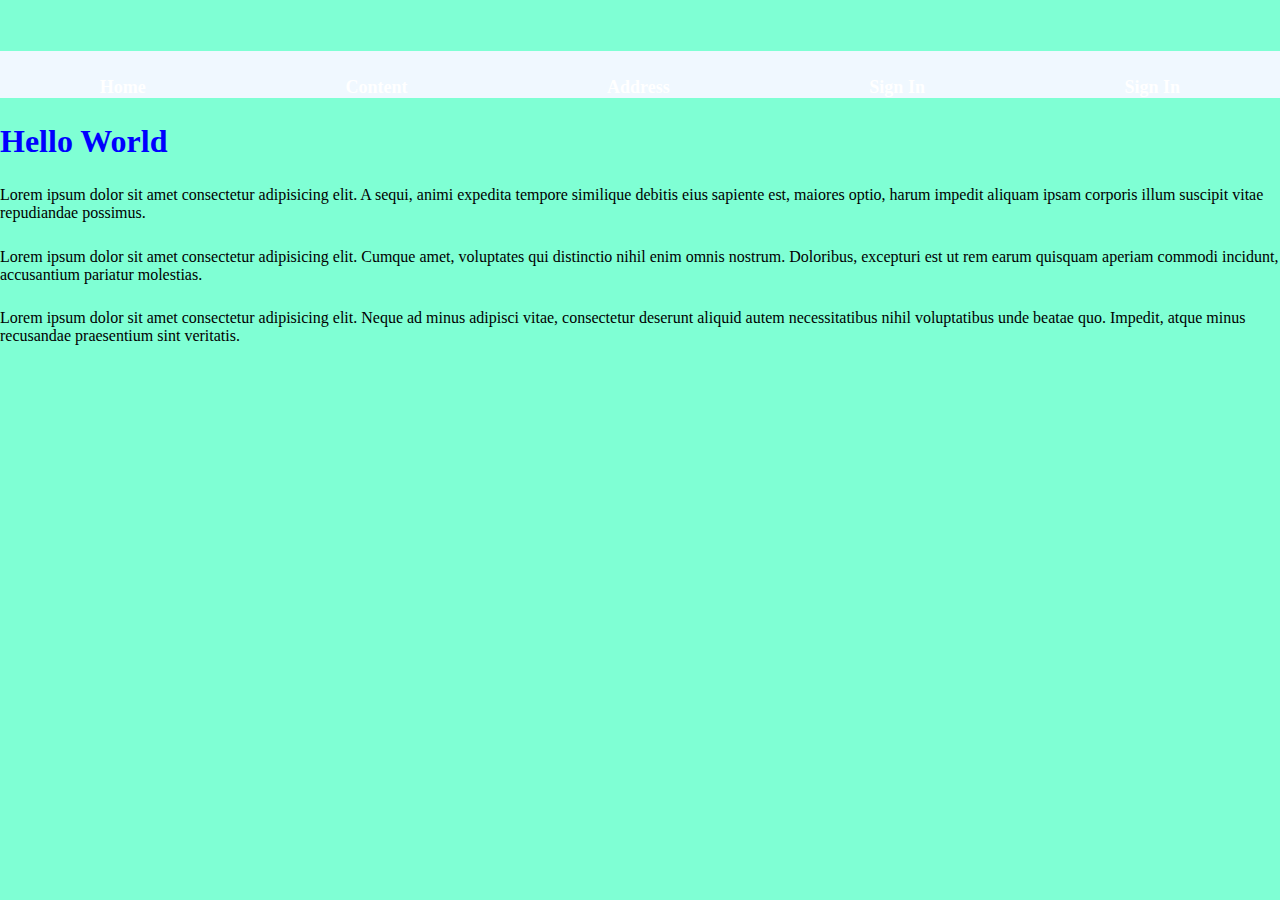
<file: index.html>
<!DOCTYPE html>
<html lang="en">

<head>
  <meta charset="UTF-8" />
  <meta http-equiv="X-UA-Compatible" content="IE=edge" />
  <meta name="viewport" content="width=device-width, initial-scale=1.0" />
  <link rel="stylesheet" href="style.css" />
  <title>GitHub8</title>
</head>

<body>
  <div class="header">
    <li>Home</li>
    <li>Content</li>
    <li>Address</li>
    <li>Sign In</li>
    <li>Sign In</li>
  </div>
  <div>
    <h1>Hello World</h1>
    <p>
      Lorem ipsum dolor sit amet consectetur adipisicing elit. A sequi, animi
      expedita tempore similique debitis eius sapiente est, maiores optio,
      harum impedit aliquam ipsam corporis illum suscipit vitae repudiandae
      possimus.
    </p>
  </div>
  <p>
    Lorem ipsum dolor sit amet consectetur adipisicing elit. Cumque amet,
    voluptates qui distinctio nihil enim omnis nostrum. Doloribus, excepturi
    est ut rem earum quisquam aperiam commodi incidunt, accusantium pariatur
    molestias.
  </p>
  <p>
    Lorem ipsum dolor sit amet consectetur adipisicing elit. Neque ad minus
    adipisci vitae, consectetur deserunt aliquid autem necessitatibus nihil
    voluptatibus unde beatae quo. Impedit, atque minus recusandae praesentium
    sint veritatis.
  </p>
  <div>



</body>

</html>
</file>
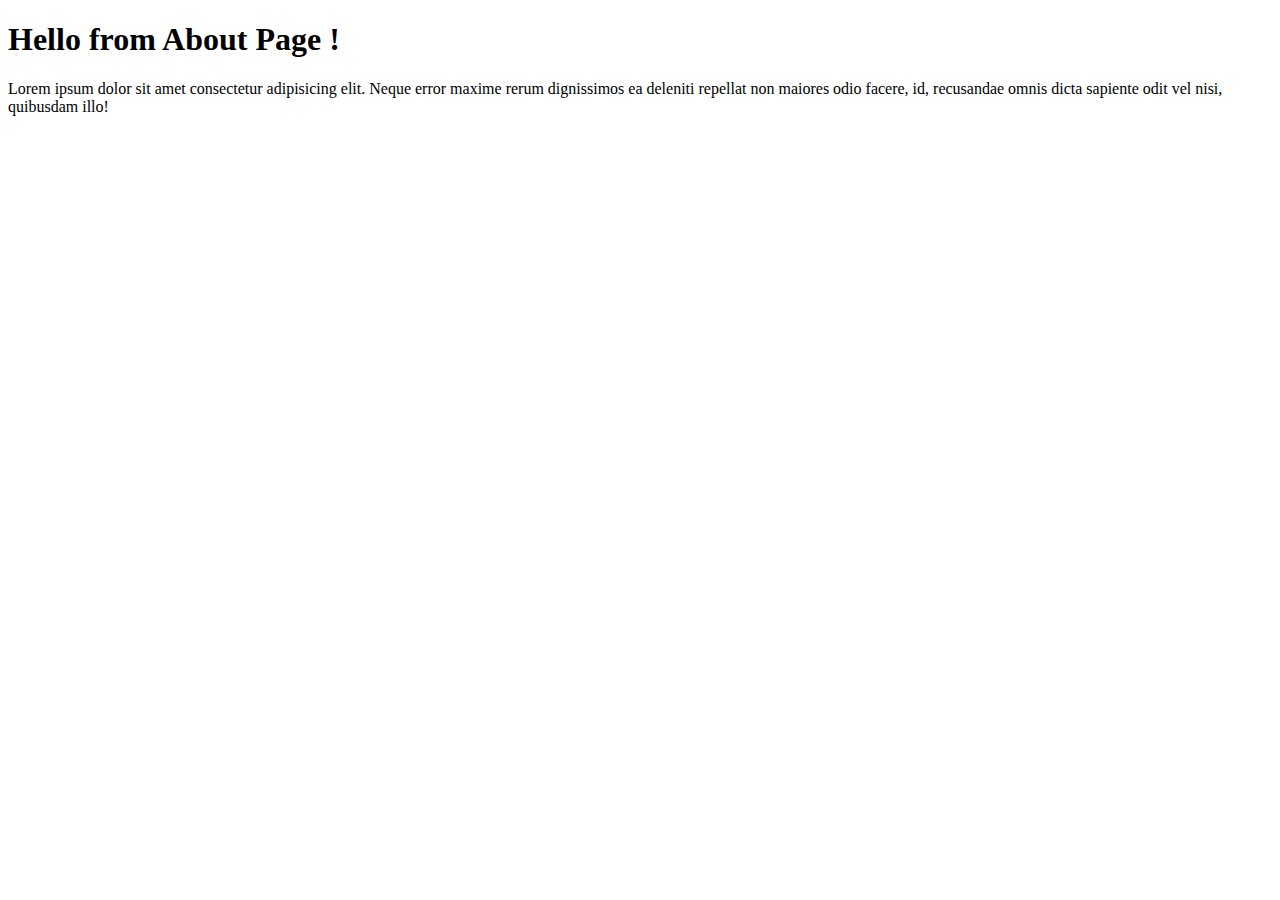
<file: about.html>
<!DOCTYPE html>
<html lang="en">

<head>
    <meta charset="UTF-8">
    <meta http-equiv="X-UA-Compatible" content="IE=edge">
    <meta name="viewport" content="width=device-width, initial-scale=1.0">
    <title>About</title>
</head>

<body>
    <h1>Hello from About Page !</h1>
    <div>
        <p>Lorem ipsum dolor sit amet consectetur adipisicing elit. Neque error maxime rerum dignissimos ea deleniti
            repellat non maiores odio facere, id, recusandae omnis dicta sapiente odit vel nisi, quibusdam illo!</p>
    </div>
</body>

</html>
</file>
<file: style.css>
*{
    margin: 0;
    padding: 0;
}
body{
    /* background-color:gray; */
    background-color: aquamarine;
    /* color: aliceblue; */
}
h2{
    font-weight: 500;
    background-color: aqua;
    margin-top: 30px;
}
h1{
    font: optional;
    color: blue;
    width: 700;
}
*{
    margin: auto;
    padding: auto;
    /* text-align: center; */
    margin-top: 2%;
}

.header{
   display: flex;
   background-color: aliceblue;
   justify-content: center;
   align-items: center;

}
.header li{
     color: white;
     list-style: none;
     font-size: large;
     font-weight: 700;

  }
</file>
